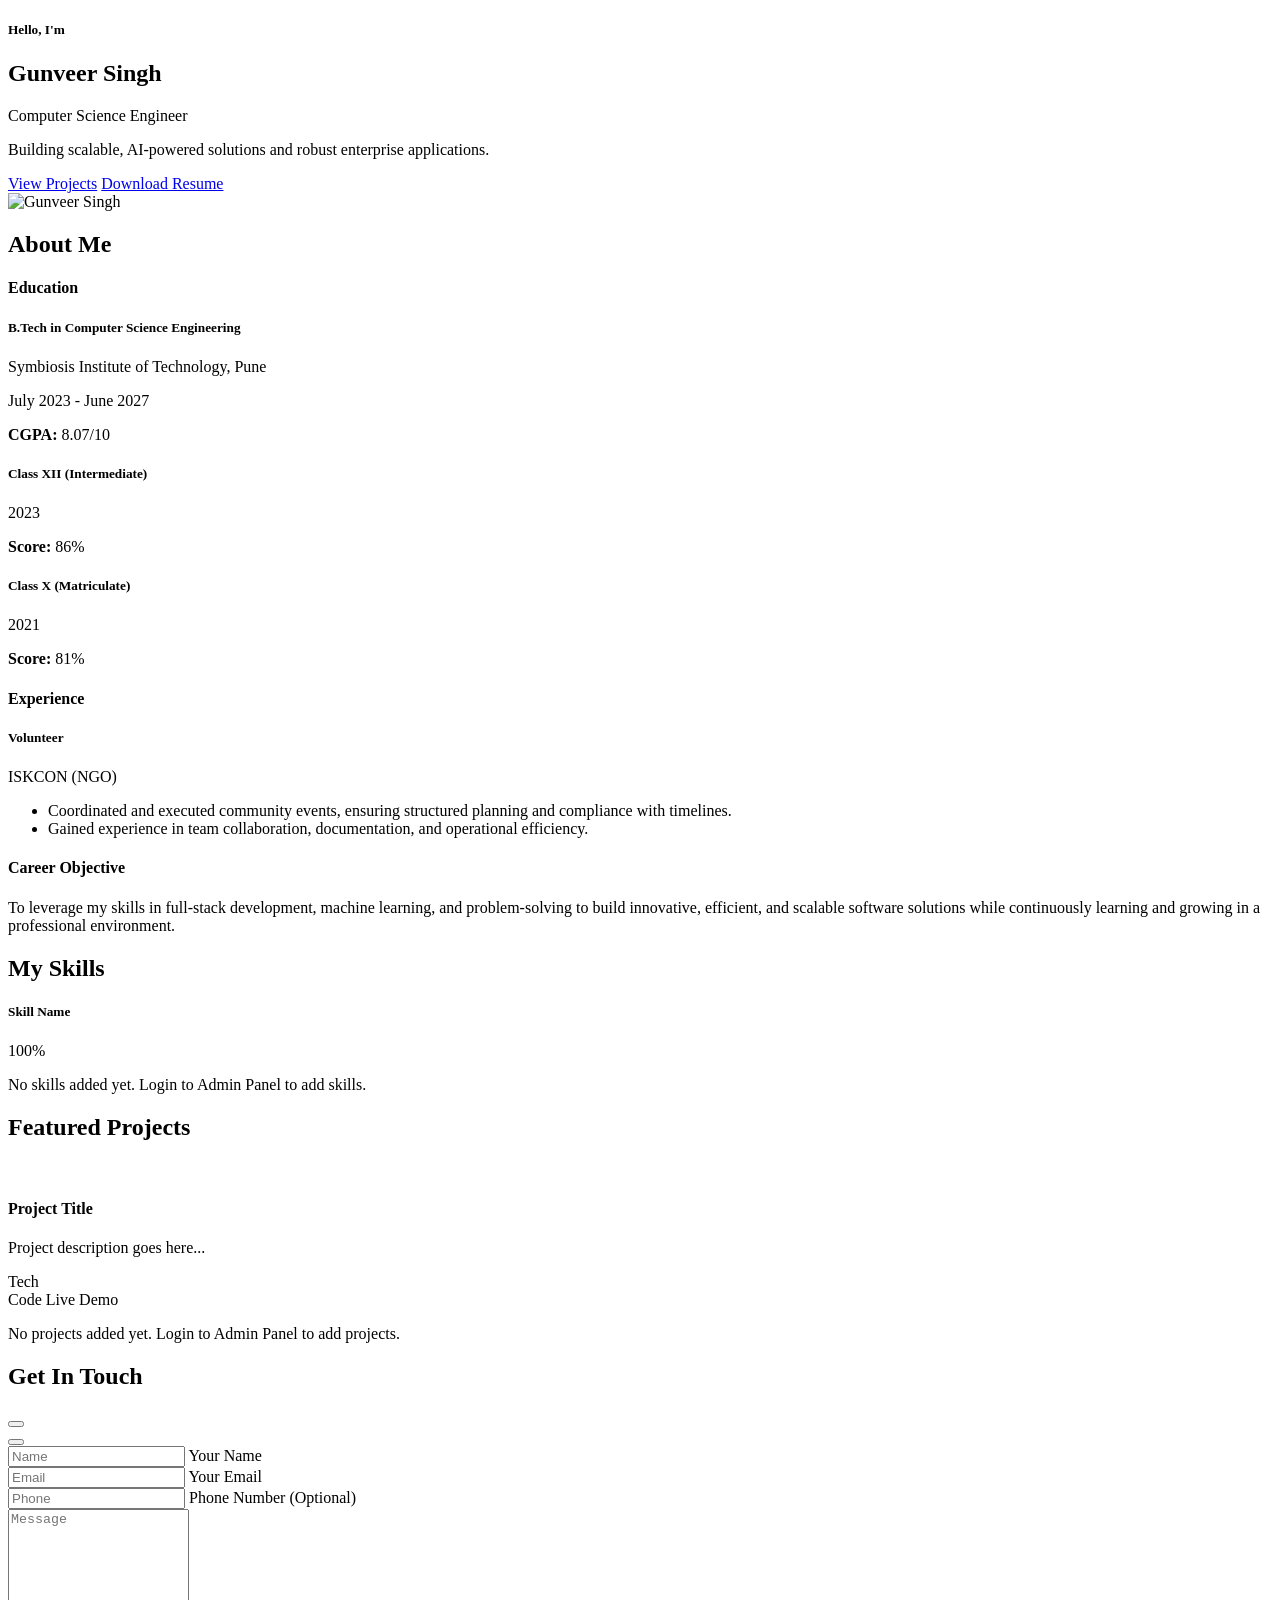
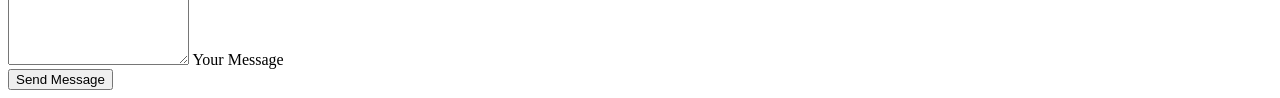
<file: 23070122098_Gunveer_Singh/portfolio/src/main/resources/templates/index.html>
<!DOCTYPE html>
<html lang="en" xmlns:th="http://www.thymeleaf.org">
<head th:replace="~{fragments/layout :: head('Home')}"></head>
<body>
    <div class="particles-bg"></div>

    <nav th:replace="~{fragments/layout :: navbar}"></nav>

    <!-- Hero Section -->
    <section id="home" class="hero-section">
        <div class="container">
            <div class="row align-items-center">
                <div class="col-lg-6 hero-content" data-aos="fade-right">
                    <h5 class="text-primary fw-bold mb-3">Hello, I'm</h5>
                    <h1>Gunveer Singh</h1>
                    <div class="typing-text mb-4">Computer Science Engineer</div>
                    <p class="text-muted mb-4 fs-5">Building scalable, AI-powered solutions and robust enterprise applications.</p>
                    <div>
                        <a href="#projects" class="btn btn-primary me-3"><i class="fas fa-project-diagram me-2"></i>View Projects</a>
                        <a href="#" class="btn btn-outline-light"><i class="fas fa-download me-2"></i>Download Resume</a>
                    </div>
                </div>
                <div class="col-lg-6 mt-5 mt-lg-0 text-center" data-aos="fade-left">
                    <div class="profile-img-container">
                        <!-- Placeholder for actual profile image -->
                        <img th:src="@{/images/profile.jpg}" onerror="this.src='https://ui-avatars.com/api/?name=Gunveer+Singh&size=300&background=1e293b&color=3b82f6'" alt="Gunveer Singh" class="profile-img">
                    </div>
                </div>
            </div>
        </div>
    </section>

    <!-- About Section -->
    <section id="about" class="bg-dark bg-opacity-50">
        <div class="container">
            <div class="section-title" data-aos="fade-up">
                <h2>About Me</h2>
            </div>
            <div class="row g-4">
                <div class="col-lg-6" data-aos="fade-right">
                    <div class="glass-panel p-4 h-100">
                        <h4 class="mb-4 text-primary"><i class="fas fa-user-graduate me-2"></i>Education</h4>
                        <div class="timeline">
                            <div class="timeline-item">
                                <h5 class="mb-1">B.Tech in Computer Science Engineering</h5>
                                <p class="text-primary mb-1">Symbiosis Institute of Technology, Pune</p>
                                <p class="text-muted mb-2"><i class="far fa-calendar-alt me-2"></i>July 2023 - June 2027</p>
                                <p class="mb-0"><strong>CGPA:</strong> 8.07/10</p>
                            </div>
                            <div class="timeline-item">
                                <h5 class="mb-1">Class XII (Intermediate)</h5>
                                <p class="text-muted mb-2"><i class="far fa-calendar-alt me-2"></i>2023</p>
                                <p class="mb-0"><strong>Score:</strong> 86%</p>
                            </div>
                            <div class="timeline-item">
                                <h5 class="mb-1">Class X (Matriculate)</h5>
                                <p class="text-muted mb-2"><i class="far fa-calendar-alt me-2"></i>2021</p>
                                <p class="mb-0"><strong>Score:</strong> 81%</p>
                            </div>
                        </div>
                    </div>
                </div>
                <div class="col-lg-6" data-aos="fade-left">
                    <div class="glass-panel p-4 h-100 mb-4">
                        <h4 class="mb-4 text-primary"><i class="fas fa-briefcase me-2"></i>Experience</h4>
                        <div class="timeline">
                            <div class="timeline-item">
                                <h5 class="mb-1">Volunteer</h5>
                                <p class="text-primary mb-1">ISKCON (NGO)</p>
                                <ul class="text-muted mt-2 ps-3">
                                    <li>Coordinated and executed community events, ensuring structured planning and compliance with timelines.</li>
                                    <li>Gained experience in team collaboration, documentation, and operational efficiency.</li>
                                </ul>
                            </div>
                        </div>
                    </div>
                    <div class="glass-panel p-4">
                        <h4 class="mb-3 text-primary"><i class="fas fa-bullseye me-2"></i>Career Objective</h4>
                        <p class="text-muted mb-0">To leverage my skills in full-stack development, machine learning, and problem-solving to build innovative, efficient, and scalable software solutions while continuously learning and growing in a professional environment.</p>
                    </div>
                </div>
            </div>
        </div>
    </section>

    <!-- Skills Section -->
    <section id="skills">
        <div class="container">
            <div class="section-title" data-aos="fade-up">
                <h2>My Skills</h2>
            </div>
            <div class="row g-4">
                <!-- If skills are loaded from DB -->
                <div class="col-md-4 col-lg-3" th:each="skill, iterStat : ${skills}" th:attr="data-aos=${iterStat.index % 2 == 0 ? 'fade-up' : 'fade-down'}" data-aos-delay="100">
                    <div class="glass-panel skill-card">
                        <i th:class="${skill.iconClass}"></i>
                        <h5 th:text="${skill.name}">Skill Name</h5>
                        <div class="progress">
                            <div class="progress-bar" role="progressbar" th:attr="aria-valuenow=${skill.percentage}" th:style="'width: 0%'" aria-valuemin="0" aria-valuemax="100"></div>
                        </div>
                        <div class="text-end text-muted small mt-1" th:text="${skill.percentage} + '%'">100%</div>
                    </div>
                </div>
                <!-- Fallback if DB is empty -->
                <div class="col-12 text-center text-muted" th:if="${#lists.isEmpty(skills)}">
                    <p>No skills added yet. Login to Admin Panel to add skills.</p>
                </div>
            </div>
        </div>
    </section>

    <!-- Projects Section -->
    <section id="projects" class="bg-dark bg-opacity-50">
        <div class="container">
            <div class="section-title" data-aos="fade-up">
                <h2>Featured Projects</h2>
            </div>
            <div class="row g-4">
                <div class="col-lg-4 col-md-6" th:each="project, iterStat : ${projects}" data-aos="zoom-in" th:attr="data-aos-delay=${iterStat.index * 100}">
                    <div class="card glass-panel custom-card">
                        <img th:if="${project.imageUrl != null and !project.imageUrl.empty}" th:src="${project.imageUrl}" class="card-img-top" th:alt="${project.title}">
                        <div th:unless="${project.imageUrl != null and !project.imageUrl.empty}" class="card-img-top d-flex align-items-center justify-content-center bg-secondary bg-opacity-25">
                            <i class="fas fa-laptop-code fa-4x text-muted"></i>
                        </div>
                        <div class="card-body p-4 flex-grow-1 d-flex flex-column">
                            <h4 class="card-title text-primary mb-3" th:text="${project.title}">Project Title</h4>
                            <p class="card-text text-muted mb-4 flex-grow-1" th:text="${project.description}">Project description goes here...</p>
                            
                            <div class="mb-4">
                                <span class="badge bg-primary bg-opacity-25 text-primary border border-primary rounded-pill px-3 py-2 me-1 mb-1" 
                                      th:each="tech : ${#strings.arraySplit(project.technologyStack, ',')}" 
                                      th:text="${#strings.trim(tech)}">Tech</span>
                            </div>
                            
                            <div class="d-flex justify-content-between mt-auto">
                                <a th:if="${project.githubUrl != null and !project.githubUrl.empty}" th:href="${project.githubUrl}" target="_blank" class="btn btn-outline-light btn-sm"><i class="fab fa-github me-2"></i>Code</a>
                                <a th:if="${project.demoUrl != null and !project.demoUrl.empty}" th:href="${project.demoUrl}" target="_blank" class="btn btn-primary btn-sm"><i class="fas fa-external-link-alt me-2"></i>Live Demo</a>
                            </div>
                        </div>
                    </div>
                </div>
                <div class="col-12 text-center text-muted" th:if="${#lists.isEmpty(projects)}">
                    <p>No projects added yet. Login to Admin Panel to add projects.</p>
                </div>
            </div>
        </div>
    </section>

    <!-- Contact Section -->
    <section id="contact">
        <div class="container">
            <div class="section-title" data-aos="fade-up">
                <h2>Get In Touch</h2>
            </div>
            <div class="row justify-content-center">
                <div class="col-lg-8" data-aos="fade-up">
                    <div class="glass-panel p-5">
                        
                        <div th:if="${success}" class="alert alert-success alert-dismissible fade show bg-success bg-opacity-25 text-success border-success" role="alert">
                            <i class="fas fa-check-circle me-2"></i><span th:text="${success}"></span>
                            <button type="button" class="btn-close btn-close-white" data-bs-dismiss="alert" aria-label="Close"></button>
                        </div>
                        
                        <div th:if="${error}" class="alert alert-danger alert-dismissible fade show bg-danger bg-opacity-25 text-danger border-danger" role="alert">
                            <i class="fas fa-exclamation-circle me-2"></i><span th:text="${error}"></span>
                            <button type="button" class="btn-close btn-close-white" data-bs-dismiss="alert" aria-label="Close"></button>
                        </div>

                        <form th:action="@{/contact}" th:object="${messageDTO}" method="post">
                            <div class="row g-3">
                                <div class="col-md-6">
                                    <div class="form-floating mb-3">
                                        <input type="text" class="form-control" id="name" th:field="*{name}" placeholder="Name" required>
                                        <label for="name" class="text-muted">Your Name</label>
                                        <div class="text-danger small mt-1" th:if="${#fields.hasErrors('name')}" th:errors="*{name}"></div>
                                    </div>
                                </div>
                                <div class="col-md-6">
                                    <div class="form-floating mb-3">
                                        <input type="email" class="form-control" id="email" th:field="*{email}" placeholder="Email" required>
                                        <label for="email" class="text-muted">Your Email</label>
                                        <div class="text-danger small mt-1" th:if="${#fields.hasErrors('email')}" th:errors="*{email}"></div>
                                    </div>
                                </div>
                                <div class="col-12">
                                    <div class="form-floating mb-3">
                                        <input type="text" class="form-control" id="phone" th:field="*{phone}" placeholder="Phone">
                                        <label for="phone" class="text-muted">Phone Number (Optional)</label>
                                    </div>
                                </div>
                                <div class="col-12">
                                    <div class="form-floating mb-4">
                                        <textarea class="form-control" id="content" th:field="*{content}" placeholder="Message" style="height: 150px" required></textarea>
                                        <label for="content" class="text-muted">Your Message</label>
                                        <div class="text-danger small mt-1" th:if="${#fields.hasErrors('content')}" th:errors="*{content}"></div>
                                    </div>
                                </div>
                                <div class="col-12 text-center">
                                    <button type="submit" class="btn btn-primary btn-lg px-5"><i class="fas fa-paper-plane me-2"></i>Send Message</button>
                                </div>
                            </div>
                        </form>
                    </div>
                </div>
            </div>
        </div>
    </section>

    <footer th:replace="~{fragments/layout :: footer}"></footer>
    <th:block th:replace="~{fragments/layout :: scripts}"></th:block>
</body>
</html>
</file>
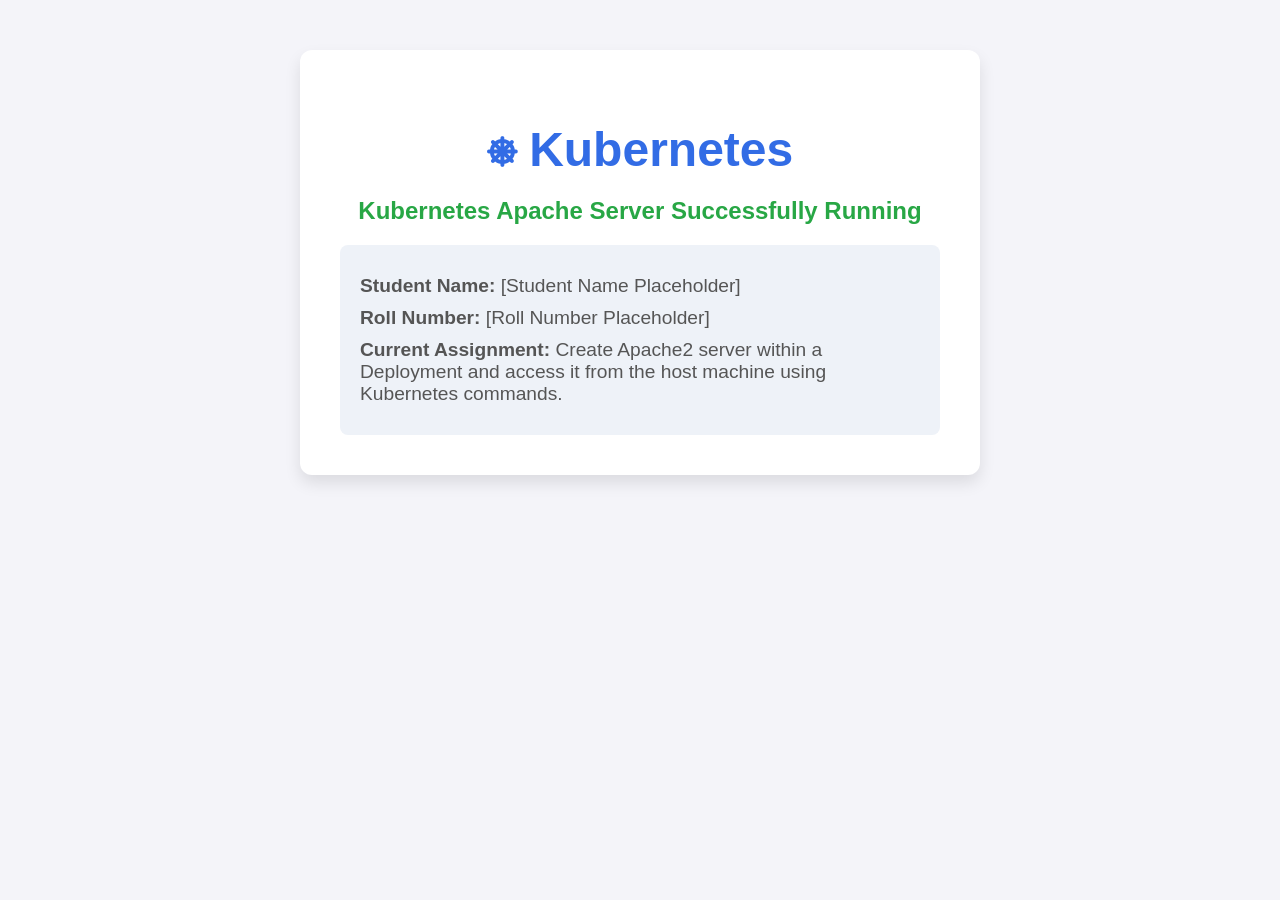
<file: 23070122098_Gunveer_Singh/project9/apache-k8s-project/custom-index.html>
<!DOCTYPE html>
<html lang="en">
<head>
    <meta charset="UTF-8">
    <meta name="viewport" content="width=device-width, initial-scale=1.0">
    <title>Kubernetes Apache Server</title>
    <style>
        body { 
            font-family: 'Segoe UI', Tahoma, Geneva, Verdana, sans-serif; 
            text-align: center; 
            margin-top: 50px; 
            background-color: #f4f4f9; 
            color: #333;
        }
        h1 { color: #326ce5; font-size: 3em; margin-bottom: 0.2em; } /* Kubernetes blue */
        h2 { color: #555; }
        .container { 
            background-color: white; 
            padding: 40px; 
            border-radius: 12px; 
            box-shadow: 0 8px 16px rgba(0,0,0,0.1); 
            display: inline-block;
            max-width: 600px;
        }
        .info { 
            font-size: 1.2em; 
            color: #555; 
            text-align: left;
            background: #eef2f8;
            padding: 20px;
            border-radius: 8px;
            margin-top: 20px;
        }
        .info p { margin: 10px 0; }
        .success-text { color: #28a745; font-weight: bold; }
    </style>
</head>
<body>
    <div class="container">
        <h1>⎈ Kubernetes</h1>
        <h2><span class="success-text">Kubernetes Apache Server Successfully Running</span></h2>
        
        <div class="info">
            <p><strong>Student Name:</strong> [Student Name Placeholder]</p>
            <p><strong>Roll Number:</strong> [Roll Number Placeholder]</p>
            <p><strong>Current Assignment:</strong> Create Apache2 server within a Deployment and access it from the host machine using Kubernetes commands.</p>
        </div>
    </div>
</body>
</html>
</file>
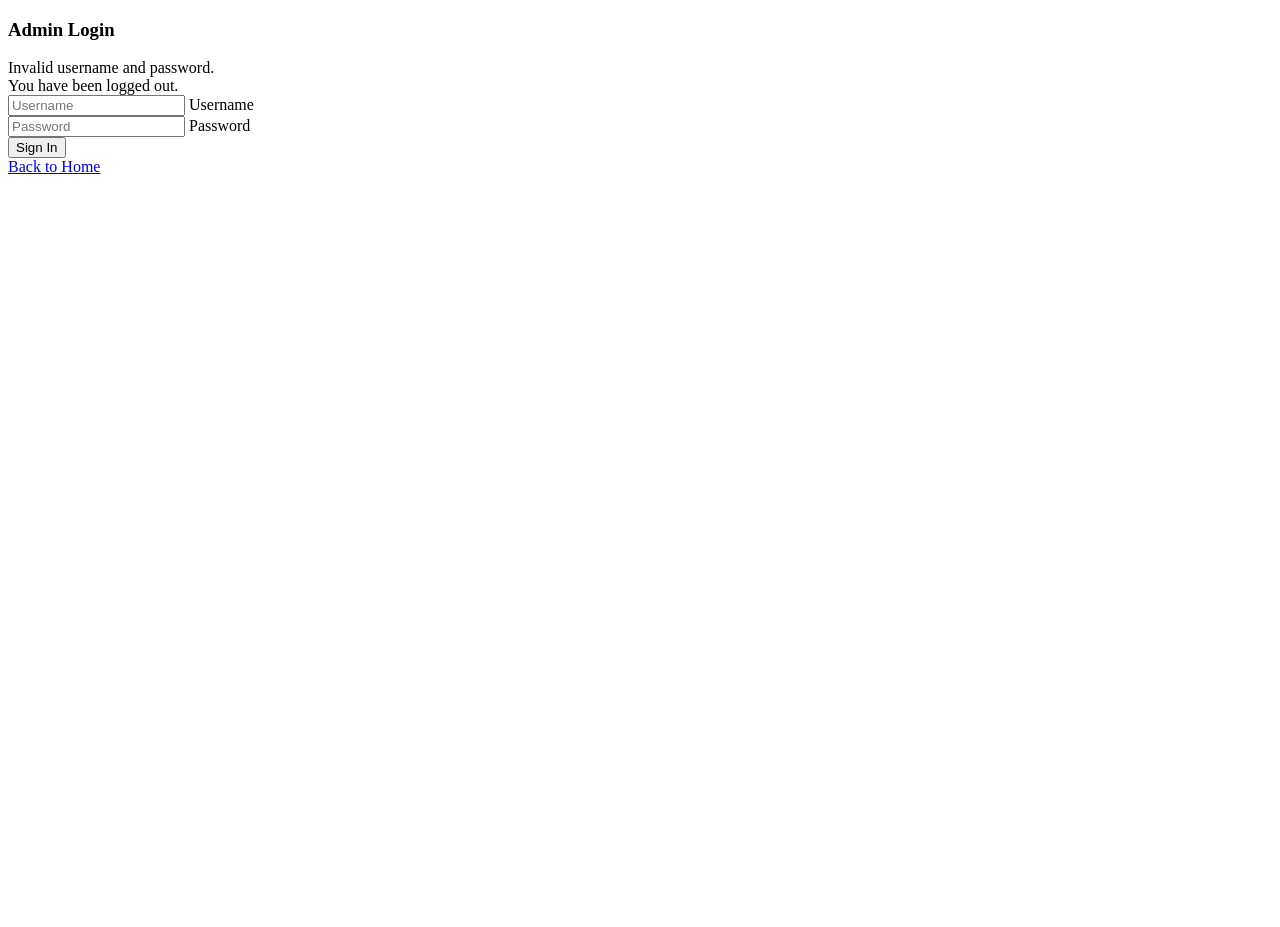
<file: 23070122098_Gunveer_Singh/portfolio/src/main/resources/templates/login.html>
<!DOCTYPE html>
<html lang="en" xmlns:th="http://www.thymeleaf.org">
<head th:replace="~{fragments/layout :: head('Admin Login')}"></head>
<body>
    <div class="particles-bg"></div>

    <nav th:replace="~{fragments/layout :: navbar}"></nav>

    <section class="d-flex align-items-center" style="min-height: 100vh;">
        <div class="container">
            <div class="row justify-content-center">
                <div class="col-md-6 col-lg-4" data-aos="zoom-in">
                    <div class="glass-panel p-5 text-center">
                        <i class="fas fa-user-shield fa-4x text-primary mb-4"></i>
                        <h3 class="mb-4">Admin Login</h3>
                        
                        <div th:if="${param.error}" class="alert alert-danger bg-danger bg-opacity-25 text-danger border-danger">
                            Invalid username and password.
                        </div>
                        <div th:if="${param.logout}" class="alert alert-success bg-success bg-opacity-25 text-success border-success">
                            You have been logged out.
                        </div>

                        <form th:action="@{/login}" method="post">
                            <div class="form-floating mb-3 text-start">
                                <input type="text" class="form-control" id="username" name="username" placeholder="Username" required>
                                <label for="username" class="text-muted">Username</label>
                            </div>
                            <div class="form-floating mb-4 text-start">
                                <input type="password" class="form-control" id="password" name="password" placeholder="Password" required>
                                <label for="password" class="text-muted">Password</label>
                            </div>
                            <button class="btn btn-primary w-100 py-2" type="submit">Sign In</button>
                        </form>
                        
                        <div class="mt-4">
                            <a href="/" class="text-muted text-decoration-none"><i class="fas fa-arrow-left me-2"></i>Back to Home</a>
                        </div>
                    </div>
                </div>
            </div>
        </div>
    </section>

    <th:block th:replace="~{fragments/layout :: scripts}"></th:block>
</body>
</html>
</file>
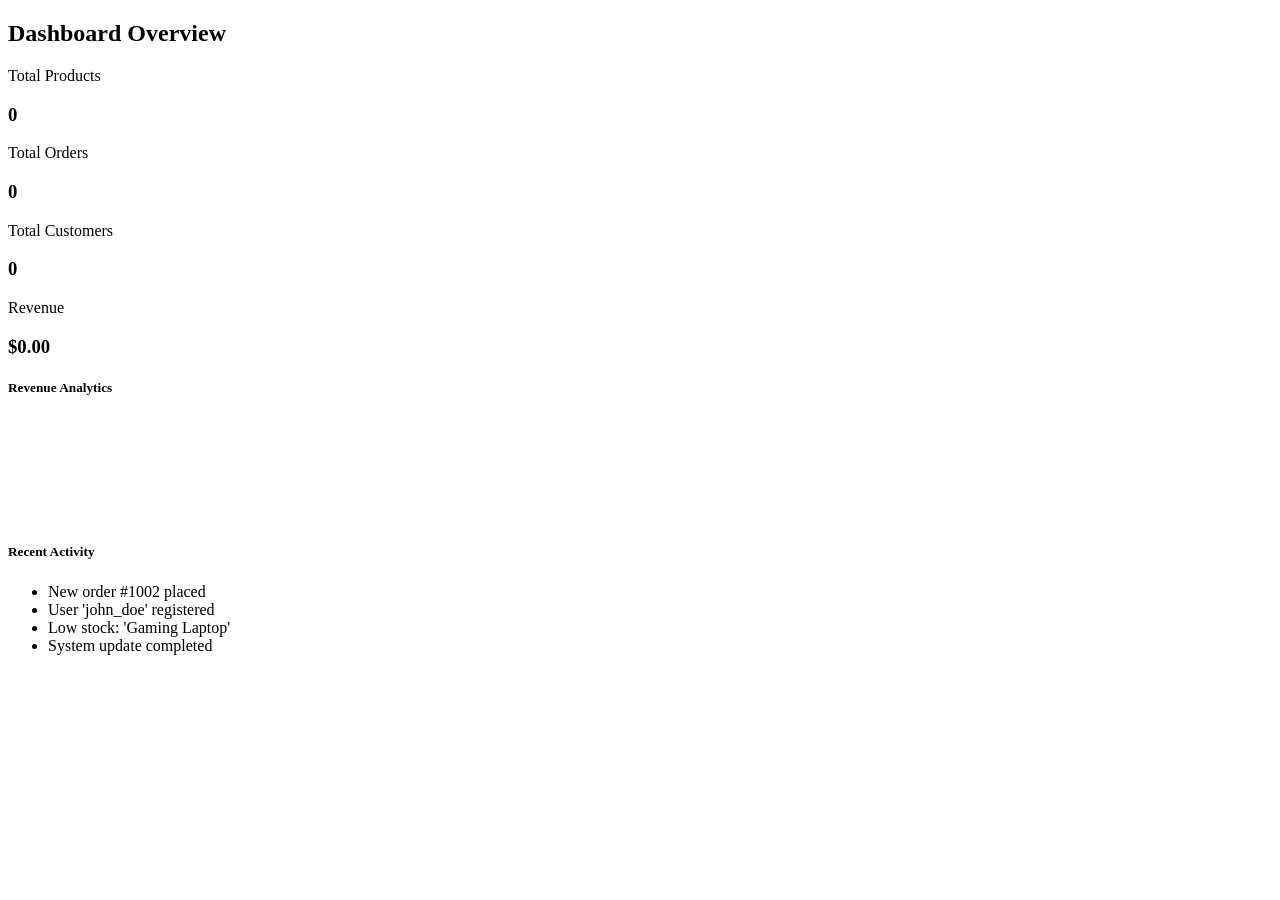
<file: 23070122098_Gunveer_Singh/project5/retail website/target/classes/templates/dashboard.html>
<!DOCTYPE html>
<html lang="en" xmlns:th="http://www.thymeleaf.org">
<head th:replace="~{layout :: head('Dashboard')}"></head>
<body>
    
    <nav th:replace="~{layout :: sidebar('dashboard')}"></nav>

    <div class="main-content">
        <header th:replace="~{layout :: top-header}"></header>

        <div class="container-fluid p-0">
            <h2 class="mb-4 text-dark font-weight-bold">Dashboard Overview</h2>
            
            <div class="row mb-4">
                <div class="col-md-3 col-sm-6 mb-3">
                    <div class="stat-card">
                        <i class="fas fa-box stat-icon"></i>
                        <p>Total Products</p>
                        <h3 th:text="${totalProducts}">0</h3>
                    </div>
                </div>
                <div class="col-md-3 col-sm-6 mb-3">
                    <div class="stat-card">
                        <i class="fas fa-shopping-cart stat-icon"></i>
                        <p>Total Orders</p>
                        <h3 th:text="${totalOrders}">0</h3>
                    </div>
                </div>
                <div class="col-md-3 col-sm-6 mb-3">
                    <div class="stat-card">
                        <i class="fas fa-users stat-icon"></i>
                        <p>Total Customers</p>
                        <h3 th:text="${totalCustomers}">0</h3>
                    </div>
                </div>
                <div class="col-md-3 col-sm-6 mb-3">
                    <div class="stat-card">
                        <i class="fas fa-dollar-sign stat-icon text-success"></i>
                        <p>Revenue</p>
                        <h3>$<span th:text="${revenue}">0.00</span></h3>
                    </div>
                </div>
            </div>

            <div class="row">
                <div class="col-md-8 mb-4">
                    <div class="table-container h-100">
                        <h5 class="mb-3 font-weight-bold text-dark">Revenue Analytics</h5>
                        <canvas id="revenueChart" height="100"></canvas>
                    </div>
                </div>
                <div class="col-md-4 mb-4">
                    <div class="table-container h-100">
                        <h5 class="mb-3 font-weight-bold text-dark">Recent Activity</h5>
                        <ul class="list-group list-group-flush">
                            <li class="list-group-item px-0 text-muted"><i class="fas fa-circle text-primary small me-2"></i> New order #1002 placed</li>
                            <li class="list-group-item px-0 text-muted"><i class="fas fa-circle text-success small me-2"></i> User 'john_doe' registered</li>
                            <li class="list-group-item px-0 text-muted"><i class="fas fa-circle text-warning small me-2"></i> Low stock: 'Gaming Laptop'</li>
                            <li class="list-group-item px-0 text-muted"><i class="fas fa-circle text-info small me-2"></i> System update completed</li>
                        </ul>
                    </div>
                </div>
            </div>
        </div>
    </div>

    <div th:replace="~{layout :: scripts}"></div>
    
    <script>
        document.addEventListener('DOMContentLoaded', function() {
            var ctx = document.getElementById('revenueChart').getContext('2d');
            var chart = new Chart(ctx, {
                type: 'line',
                data: {
                    labels: ['Jan', 'Feb', 'Mar', 'Apr', 'May', 'Jun', 'Jul'],
                    datasets: [{
                        label: 'Revenue ($)',
                        backgroundColor: 'rgba(67, 97, 238, 0.2)',
                        borderColor: 'rgba(67, 97, 238, 1)',
                        data: [1200, 1900, 3000, 5000, 2000, 3000, 4500],
                        fill: true,
                        tension: 0.4
                    }]
                },
                options: {
                    responsive: true,
                    plugins: {
                        legend: {
                            display: false
                        }
                    },
                    scales: {
                        y: {
                            beginAtZero: true
                        }
                    }
                }
            });
        });
    </script>
</body>
</html>
</file>
